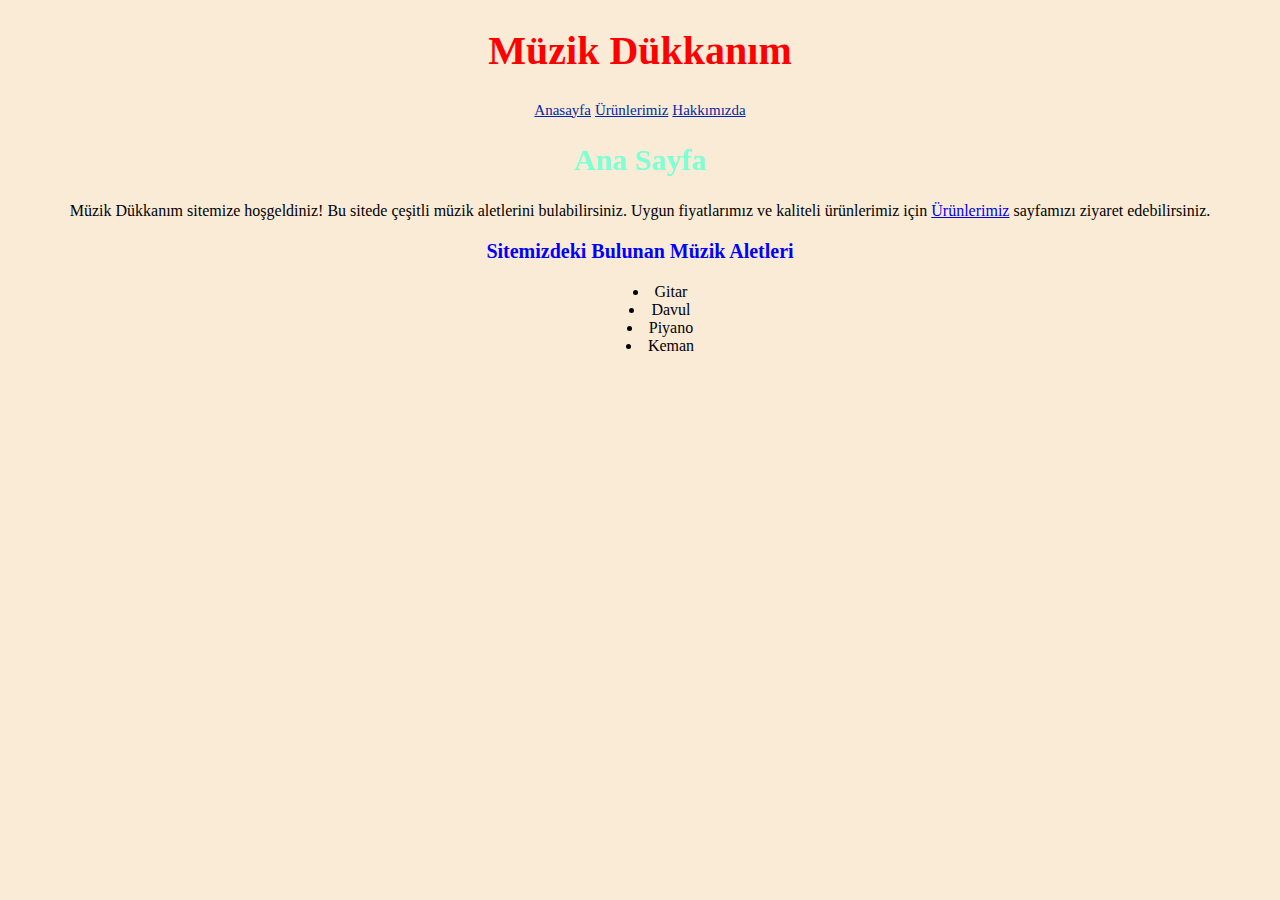
<file: index.html>
<!DOCTYPE html>
<html lang="en">
<head>
    <meta charset="UTF-8">
    <meta http-equiv="X-UA-Compatible" content="IE=edge">
    <meta name="viewport" content="width=device-width, initial-scale=1.0">
    <title>Ana Sayfa</title>
    <link rel="stylesheet" href="css/müzik-dükkanı.css">
</head>
<body>
  
    <h1>Müzik Dükkanım</h1>
  
    <a class="nav-bar" href="index.html">Anasayfa</a>
    <a class="nav-bar" href="ürünlerimiz.html">Ürünlerimiz</a>
    <a class="nav-bar" href="hakkımızda.html">Hakkımızda</a>
  
  <h2 class="fs-30">Ana Sayfa</h2>
  
  <p>Müzik Dükkanım sitemize hoşgeldiniz! Bu sitede çeşitli müzik aletlerini bulabilirsiniz. Uygun fiyatlarımız ve kaliteli ürünlerimiz için <a href="ürünlerimiz.html">Ürünlerimiz</a> sayfamızı ziyaret edebilirsiniz.</p>
  
  <h3 style="font-size:20px; color:blue ;">Sitemizdeki Bulunan Müzik Aletleri</h3>
  
  <ul id="list-ort">
    <li>Gitar</li>
    <li>Davul</li>
    <li>Piyano</li>
    <li>Keman</li>
  </ul>

  
</body>
</html>
</file>
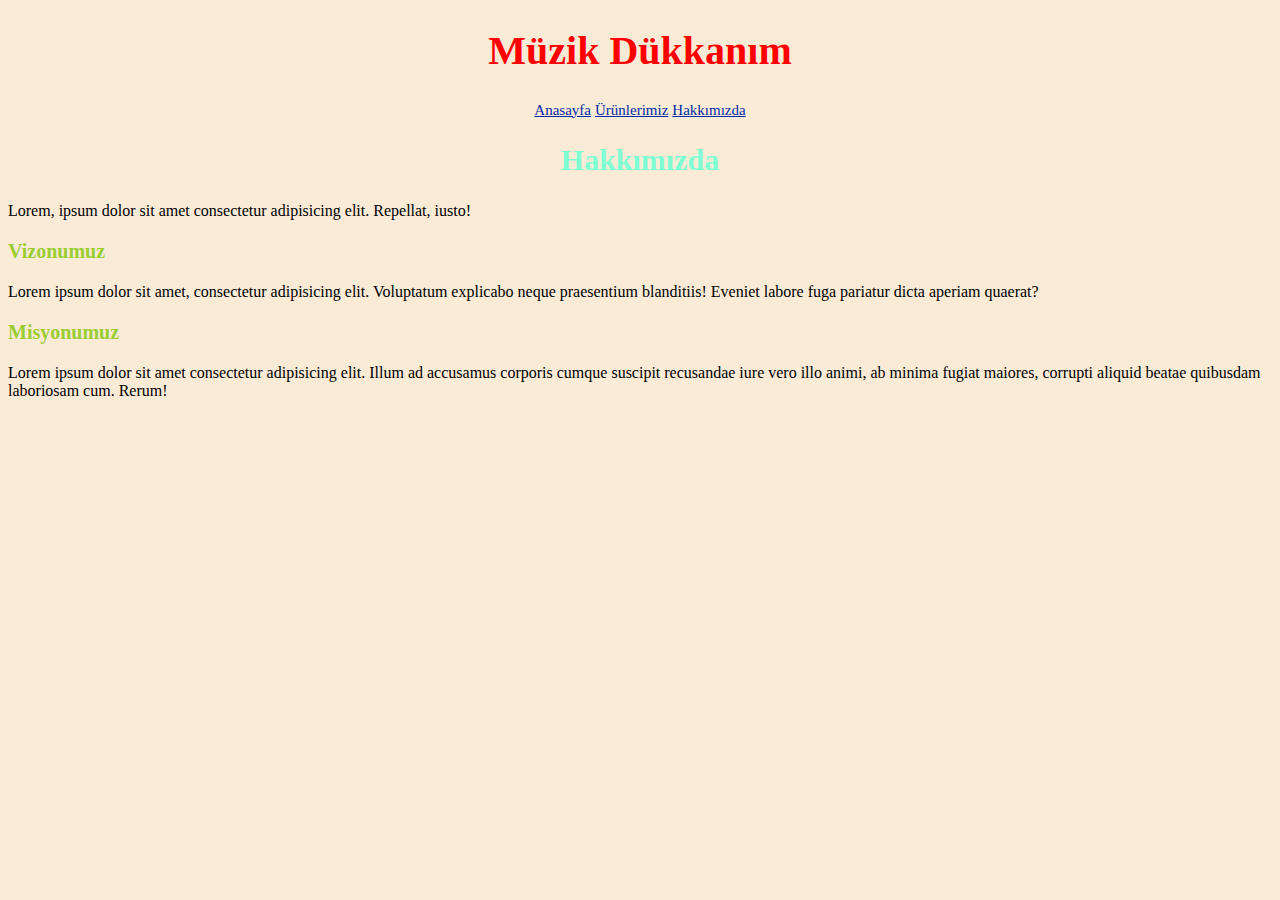
<file: hakkımızda.html>
<!DOCTYPE html>
<html lang="en">
<head>
    <meta charset="UTF-8">
    <meta http-equiv="X-UA-Compatible" content="IE=edge">
    <meta name="viewport" content="width=device-width, initial-scale=1.0">
    <title>Hakkımızda</title>
    <link rel="stylesheet" href="css/müzik-dükkanı.css">
</head>
<body>
    <h1>Müzik Dükkanım</h1>

    <a class="nav-bar" href="index.html">Anasayfa</a>
    <a class="nav-bar" href="ürünlerimiz.html">Ürünlerimiz</a>
    <a class="nav-bar" href="hakkımızda.html">Hakkımızda</a>

    <h2 class="fs-30">Hakkımızda</h2>

    <p class="text-ort">Lorem, ipsum dolor sit amet consectetur adipisicing elit. Repellat, iusto!</p>

    <h3 class="vis-miz text-ort">Vizonumuz</h3>

    <p class="text-ort">Lorem ipsum dolor sit amet, consectetur adipisicing elit. Voluptatum explicabo neque praesentium blanditiis! Eveniet labore fuga pariatur dicta aperiam quaerat?</p>

    <h3 class="vis-miz text-ort">Misyonumuz</h3>

    <p class="text-ort">Lorem ipsum dolor sit amet consectetur adipisicing elit. Illum ad accusamus corporis cumque suscipit recusandae iure vero illo animi, ab minima fugiat maiores, corrupti aliquid beatae quibusdam laboriosam cum. Rerum!</p>
</body>
</html>
</file>
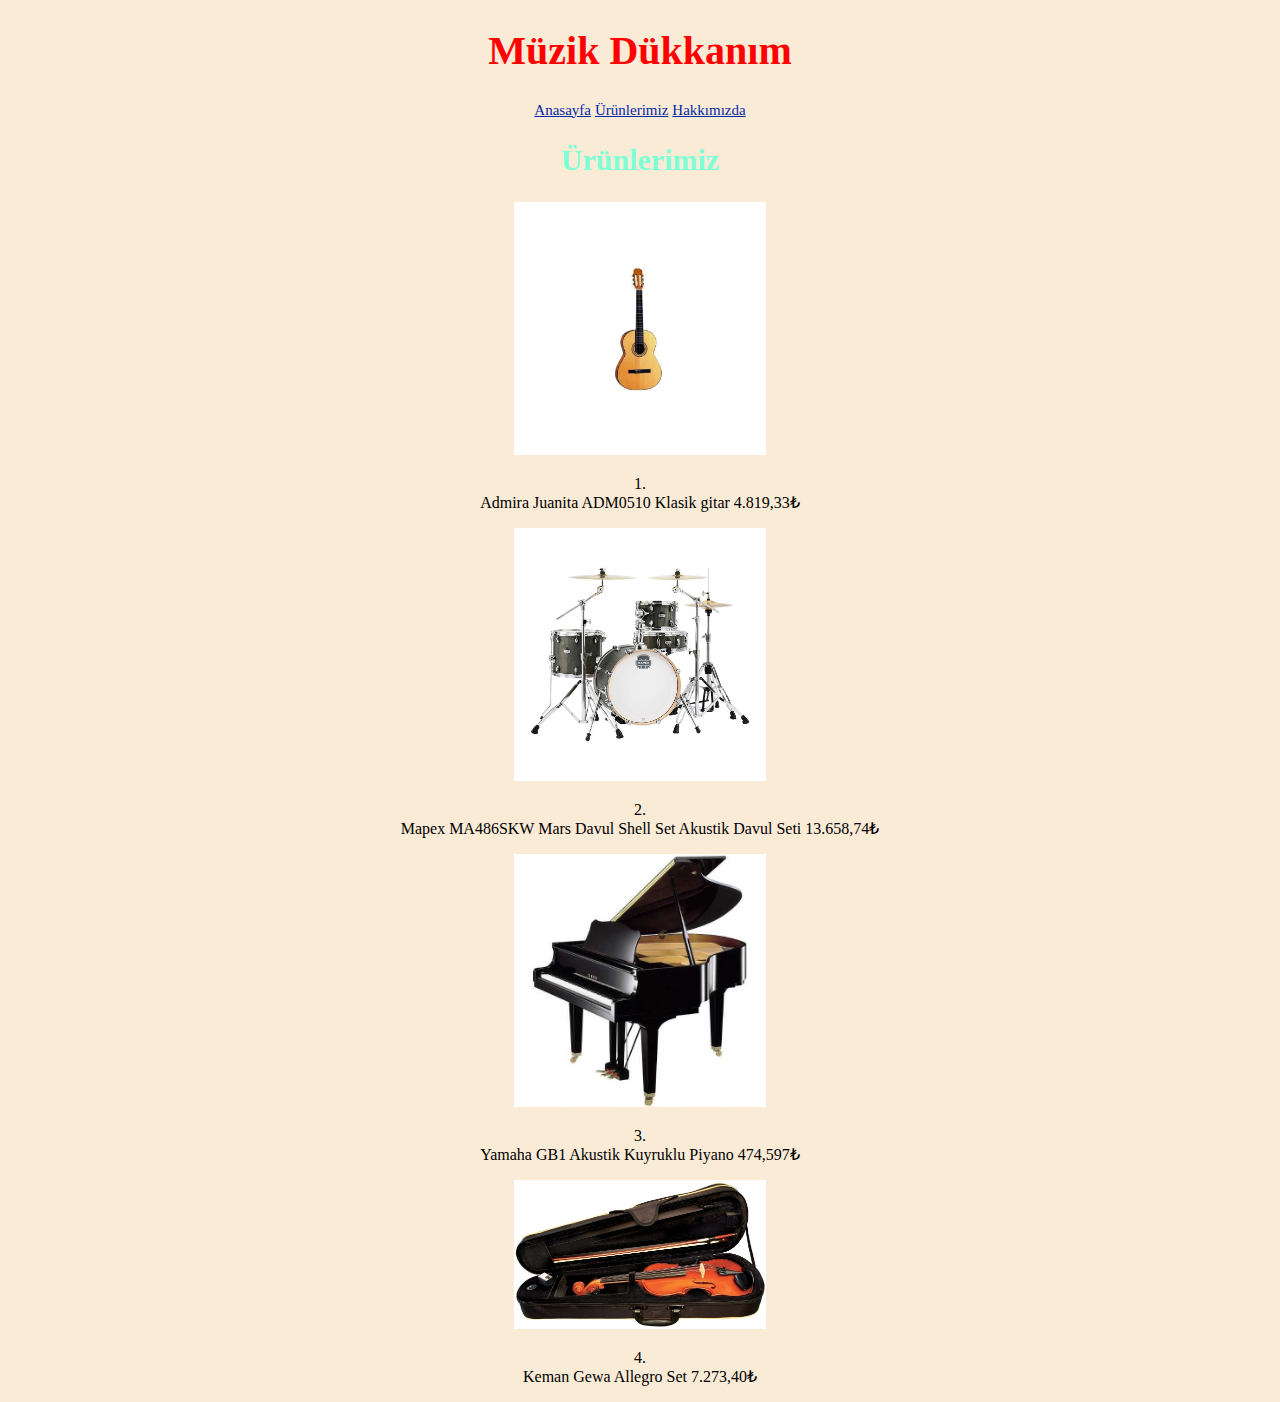
<file: ürünlerimiz.html>
<!DOCTYPE html>
<html lang="en">
<head>
    <meta charset="UTF-8">
    <meta http-equiv="X-UA-Compatible" content="IE=edge">
    <meta name="viewport" content="width=device-width, initial-scale=1.0">
    <title>Ürünlerimiz</title>
    <link rel="stylesheet" href="css/müzik-dükkanı.css">
</head>
<body>
    
    <h1>Müzik Dükkanım</h1>

    <a class="nav-bar" href="index.html">Anasayfa</a>
    <a class="nav-bar" href="ürünlerimiz.html">Ürünlerimiz</a>
    <a class="nav-bar" href="hakkımızda.html">Hakkımızda</a>

    <h2 class="fs-30">Ürünlerimiz</h2>

    <img src="img/gitar.jpeg" alt="Gitar resmi">

  <p> 1. <br> Admira Juanita ADM0510 Klasik gitar 4.819,33₺ </p>

  <img src="img/davul.jpg" alt="Davul resmi">

  <p> 2. <br> Mapex MA486SKW Mars Davul Shell Set Akustik Davul Seti 13.658,74₺ </p>

  <img src="img/piyano.jpg" alt="Piyano resmi">

  <p> 3. <br> Yamaha GB1 Akustik Kuyruklu Piyano 474,597₺ </p>

  <img src="img/keman.jpg" alt="Keman resmi">

  <p> 4. <br> Keman Gewa Allegro Set 7.273,40₺ </p>

</body>
</html>
</file>
<file: css/müzik-dükkanı.css>
body {
    text-align: center;
    background-color: antiquewhite;
}

h1 {
    color: red;
    font-size: 40px;
}

h2 {
    color: aquamarine;
    font-size: 30px;
}

#list-ort {
    list-style-position: inside;
}

.nav-bar {
    font-size: 15px;
    color: rgb(4, 41, 165);
}

.vis-miz {
    font-size: 20px;
    color: yellowgreen;
}

.text-ort {
    text-align: start;
}

img {
    width: 20%;
    height: 20%;
}
</file>
